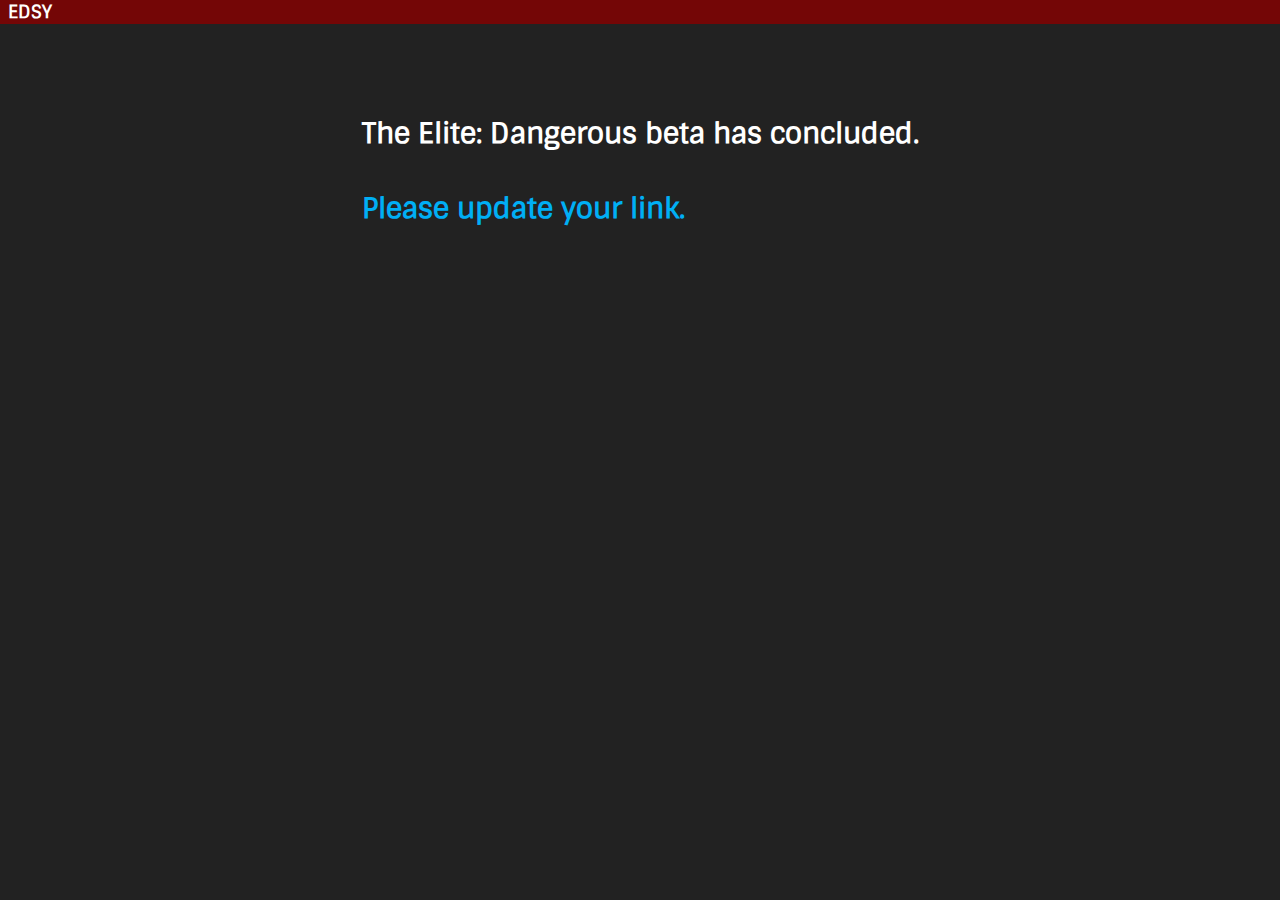
<file: index-beta.html>
﻿<!DOCTYPE html>
<html lang="en">
	<head>
		<meta charset="utf-8">
<!--
EDSY was created using assets and imagery from Elite Dangerous, with the permission of Frontier Developments plc, for non-commercial purposes.
It is not endorsed by nor reflects the views or opinions of Frontier Developments and no employee of Frontier Developments was involved in the making of it.

Except where noted otherwise, all design, markup and script code for EDSY is copyright (c) 2015-2019 taleden
and is provided under a Creative Commons Attribution-NonCommercial 4.0 International License (http://creativecommons.org/licenses/by-nc/4.0/).

The Elite Dangerous game logic and data in this file remains the property of Frontier Developments plc, and is used here as authorized by
Frontier Customer Services (https://forums.frontier.co.uk/index.php?threads/elite-dangerous-media-usage-rules.510879/).
-->
		<title>EDSY</title>
		<meta name="application-name" content="EDSY">
		<meta name="author" content="taleden">
		<meta name="description" content="EDSY is a ship outfitting tool for Elite Dangerous">
		<meta name="viewport" content="width=device-width, initial-scale=1.0">
		<meta http-equiv="-x-Content-Security-Policy" content="default-src 'self'; base-uri 'none'; form-action 'none'; object-src 'none'; style-src 'self' 'unsafe-inline'">
		<style type="text/css">
:root {
	--color-red-2: hsl(0,90%,24%);
	--color-blue-5: hsl(197,100%,60%);
	--color-blue-4: hsl(197,100%,48%);
	--font-caps: normal normal normal 1rem/normal 'EuroCaps', 'Verdana', 'Geneva', sans-serif;
	--font-text: normal normal normal 0.875rem/normal 'Sintony', 'Helvetica', 'Arial', sans-serif;
	--font-fixed: normal normal normal 0.875rem/normal 'Telegrama', 'Courier New', 'Courier', monospace;
}

/* @font-face {
	font-family: 'EuroCaps';
	src: url('EuroCaps.woff2') format('woff2'), url('EuroCaps.woff') format('woff'), url('EuroCaps.ttf') format('truetype');
}
@font-face {
	font-family: 'Sintony';
	src: local('Sintony'), url('Sintony.woff2') format('woff2'), url('Sintony.woff') format('woff'), url('Sintony.ttf') format('truetype');
}
@font-face {
	font-family: 'Telegrama';
	src: local('Telegrama'), url('Telegrama.woff2') format('woff2'), url('Telegrama.woff') format('woff'), url('Telegrama.ttf') format('truetype');
} */

@font-face {
  font-family: 'EuroCaps';
  src: url('fonts/EuroCaps.woff2') format('woff2'), url('fonts/EuroCaps.woff') format('woff'), url('fonts/EuroCaps.ttf') format('truetype');
}
@font-face {
  font-family: 'Sintony';
  src: local('Sintony'), url('fonts/Sintony.woff2') format('woff2'), url('fonts/Sintony.woff') format('woff'), url('fonts/Sintony.ttf') format('truetype');
}
@font-face {
  font-family: 'Telegrama';
  src: local('Telegrama'), url('fonts/Telegrama.woff2') format('woff2'), url('fonts/Telegrama.woff') format('woff'), url('fonts/Telegrama.ttf') format('truetype');
}

* {
	box-sizing: border-box;
}

HTML,
BODY {
	margin: 0;
	padding: 0;
	width: 100%;
	height: 100%;
	background-color: #222;
	color: white;
	font: var(--font-caps);
	font-size: 100%;
}

HEADER {
	margin: 0;
}

A {
	color: var(--color-blue-4);
	text-decoration: none;
}
A:hover {
	color: var(--color-blue-5);
	text-decoration: underline;
}

#page {
	min-width: 0;
	display: flex;
	flex-direction: column;
	height: 100%;
	font: var(--font-caps);
}

#page_header {
	flex: 0 0 auto;
	display: flex;
	flex-direction: row;
	justify-content: space-between;
	align-items: center;
	background-color: var(--color-red-2);
}

#header_title {
	flex: 1 0 10px;
	padding: 0 0.5rem;
	font: var(--font-text);
	font-size: 1.125rem;
	font-weight: bold;
}

#header_title A {
	color: inherit;
	text-decoration: none;
}

#page_body {
	flex: 1 0 10px;
	min-width: 0;
	display: flex;
	flex-direction: row;
	justify-content: center;
	padding: 0.25em;
}

#page_body_beta {
	flex: 0 0 auto;
	display: flex;
	flex-direction: column;
	justify-content: center;
	height: 33%;
	font: var(--font-text);
}
		</style>
	</head>
	<body>
		<div id="page">
			<div id="page_header">
				<header id="header_title">
					<a href="">EDSY</a>
				</header>
			</div>
			<div id="page_body">
				<div id="page_body_beta">
					<h1>The Elite: Dangerous beta has concluded.</h1>
					<h1><a id="link_redirect" href="/">Please update your link.</a></h1>
				</div>
			</div>
		</div>
		<script type="application/javascript">
			document.getElementById('link_redirect').href = '/' + window.location.hash;
		</script>
	</body>
</html>
</file>
